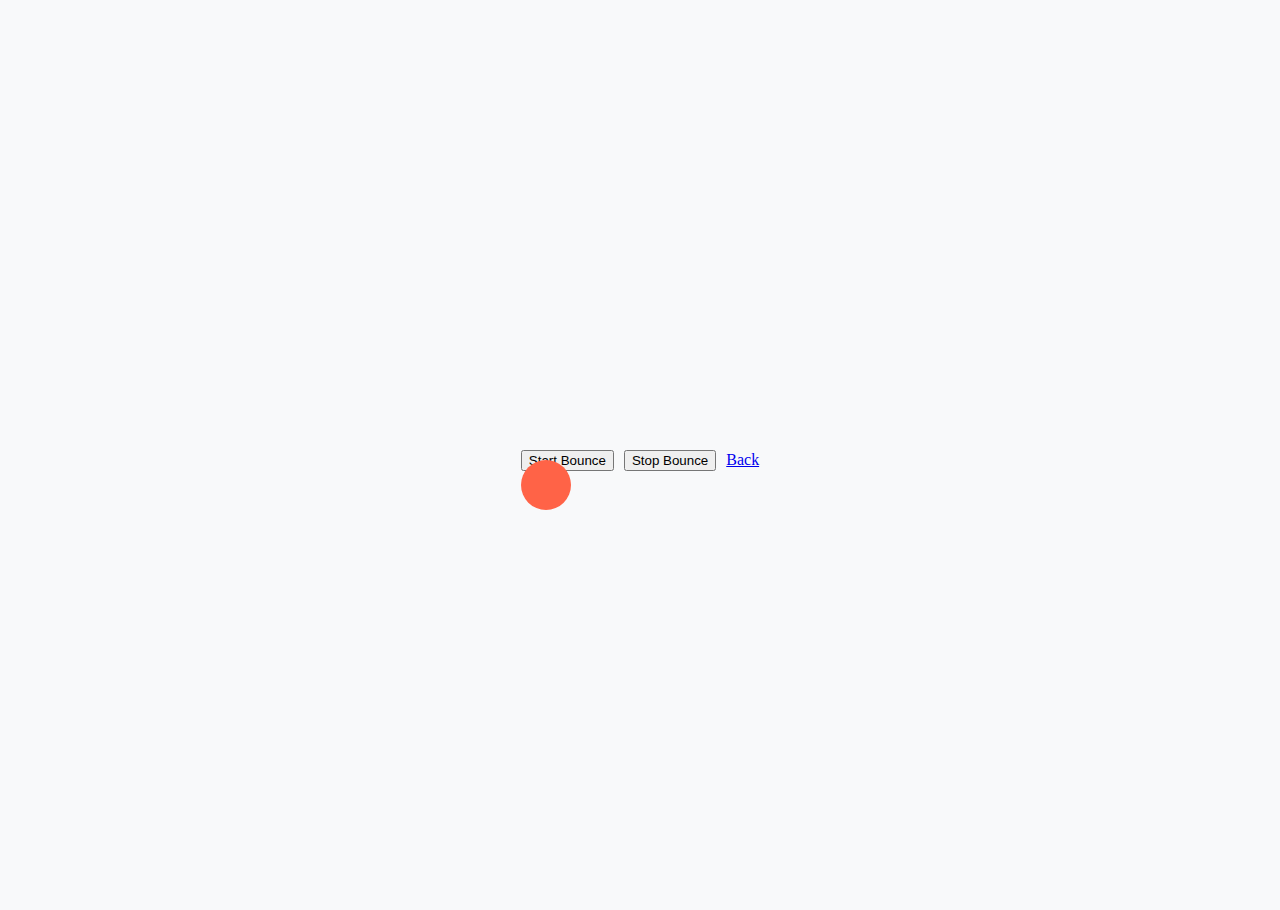
<file: bouncing.html>
<!DOCTYPE html>
<html lang="en">
<head>
    <meta charset="UTF-8">
    <meta name="viewport" content="width=device-width, initial-scale=1.0">
    <title>Bouncing Ball</title>
    <link href="https://cdn.jsdelivr.net/npm/bootstrap@5.3.2/dist/css/bootstrap.min.css" rel="stylesheet" integrity="sha384-T3c6CoIi6uLrA9TneNEoa7RxnatzjcDSCmG1MXxSR1GAsXEV/Dwwykc2MPK8M2HN" crossorigin="anonymous">
    <link rel="stylesheet" href="../src/styles.css">
</head>
<body>
    <div class="container">
        <div id="ball"></div>
    </div>
    <button id="startButton" class="btn btn-primary">Start Bounce</button>
    <button id="stopButton" class="btn btn-primary bounceButton">Stop Bounce</button>
    <a href="pages/operations.html" class="btn btn-primary btn-lg">Back</a>



    <script src="bouncing.js"></script>
</body>
</html>
</file>
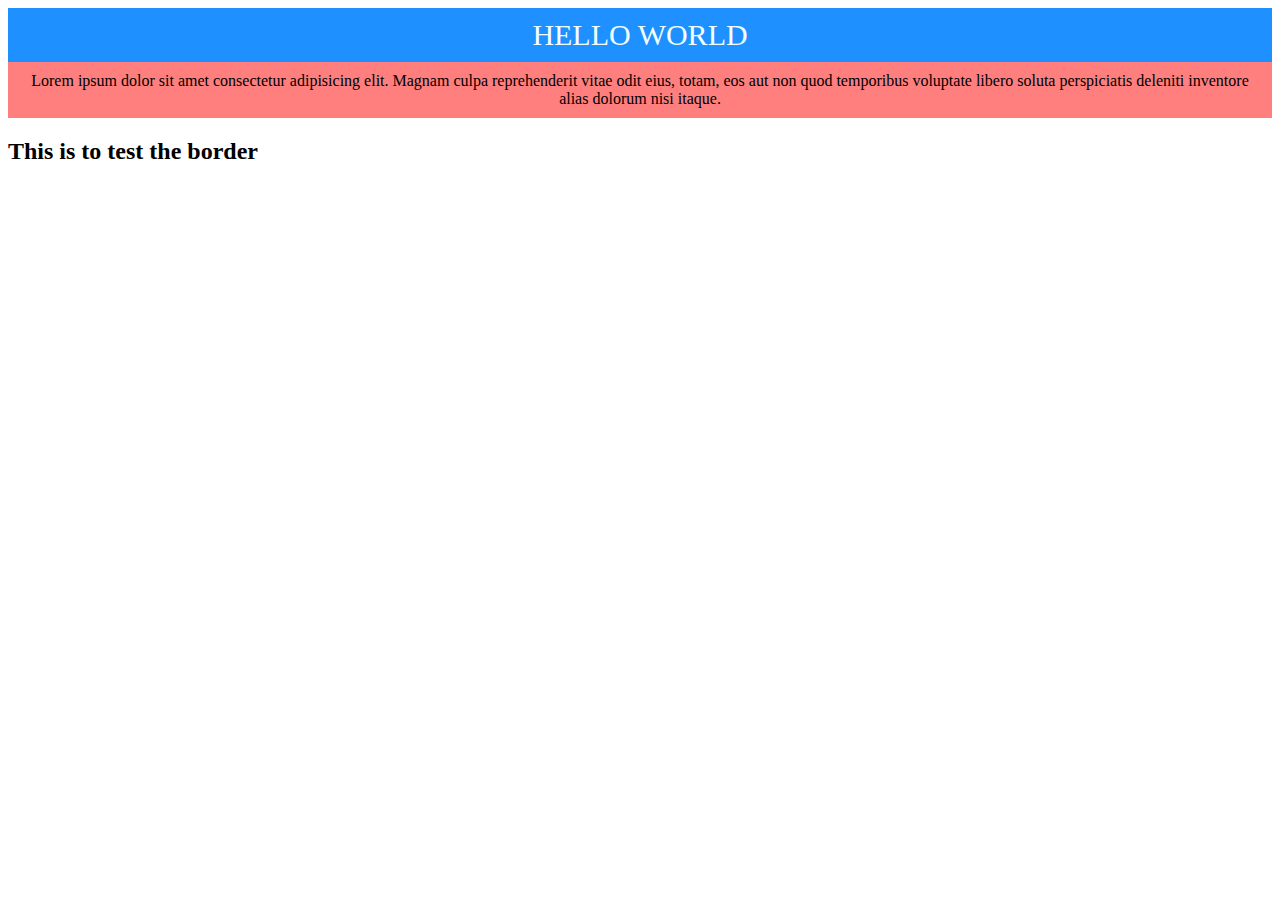
<file: pages/design.html>
<!DOCTYPE html>
<html lang="en">
<head>
    <meta charset="UTF-8">
    <meta name="viewport" content="width=device-width, initial-scale=1.0">
    <title>Design</title>

    <link rel="stylesheet" href="../src/styling.css">
</head>
<body>
    <div class="contain">
        <div class="header">HELLO WORLD</div>
        <div class="info">Lorem ipsum dolor sit amet consectetur adipisicing elit. Magnam culpa reprehenderit vitae odit eius, totam, eos aut non quod temporibus voluptate libero soluta perspiciatis deleniti inventore alias dolorum nisi itaque.</div>
    </div>
    <h2 class="topic">This is to test the border </h2>
</body>
</html>
</file>
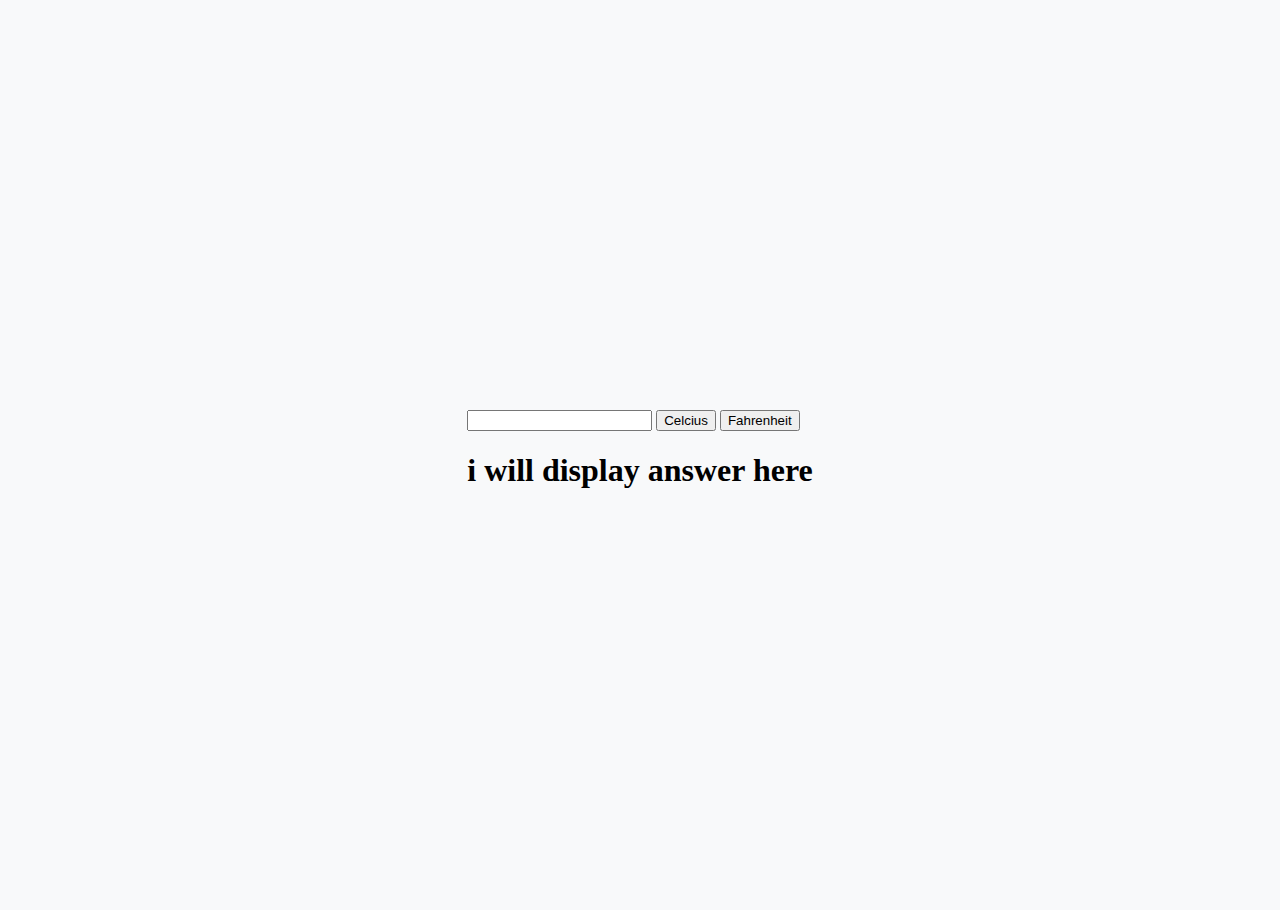
<file: pages/tempConverter.html>
<!DOCTYPE html>
<html lang="en">
<head>
    <meta charset="UTF-8">
    <meta name="viewport" content="width=device-width, initial-scale=1.0">
    <title>Temperature Converter</title>

    <link href="https://cdn.jsdelivr.net/npm/bootstrap@5.3.2/dist/css/bootstrap.min.css" rel="stylesheet" integrity="sha384-T3c6CoIi6uLrA9TneNEoa7RxnatzjcDSCmG1MXxSR1GAsXEV/Dwwykc2MPK8M2HN" crossorigin="anonymous">
    <link rel="stylesheet" href="../src/styles.css">
</head>
<body>
    <div class="container">
        <input type="number" id="frame" required>
        <input type="button" value="Celcius" class="btn btn-primary" onclick="celcius_converter()">
        <input type="button" value="Fahrenheit" class="btn btn-secondary" onclick="fahren_converter()">
        <h1 id="display">i will display answer here</h1>
        <!-- <input type="radio" value="radio">
        <input type="checkbox" value="radio">
        <input type="text" placeholder="i am for text..."> -->
    </div>


    <script>
        const Entry = document.getElementById("frame")
        const Display = document.getElementById("display")

        function celcius_converter(){
            let f = Number(Entry.value)
            const frac = 5/9
            const celcius = (f - 32) * frac
            // console.log(celcius)
            Display.innerHTML = `Temperature in celcius ${celcius}`
        }

        function fahren_converter(){
            let c = Number(Entry.value)
            const frac = 9/5
            const fahren = (c * frac) + 32
            // console.log(fahren)
            Display.innerHTML = `Temperature in celcius ${fahren}`

        }
    </script>
</body>
</html>
</file>
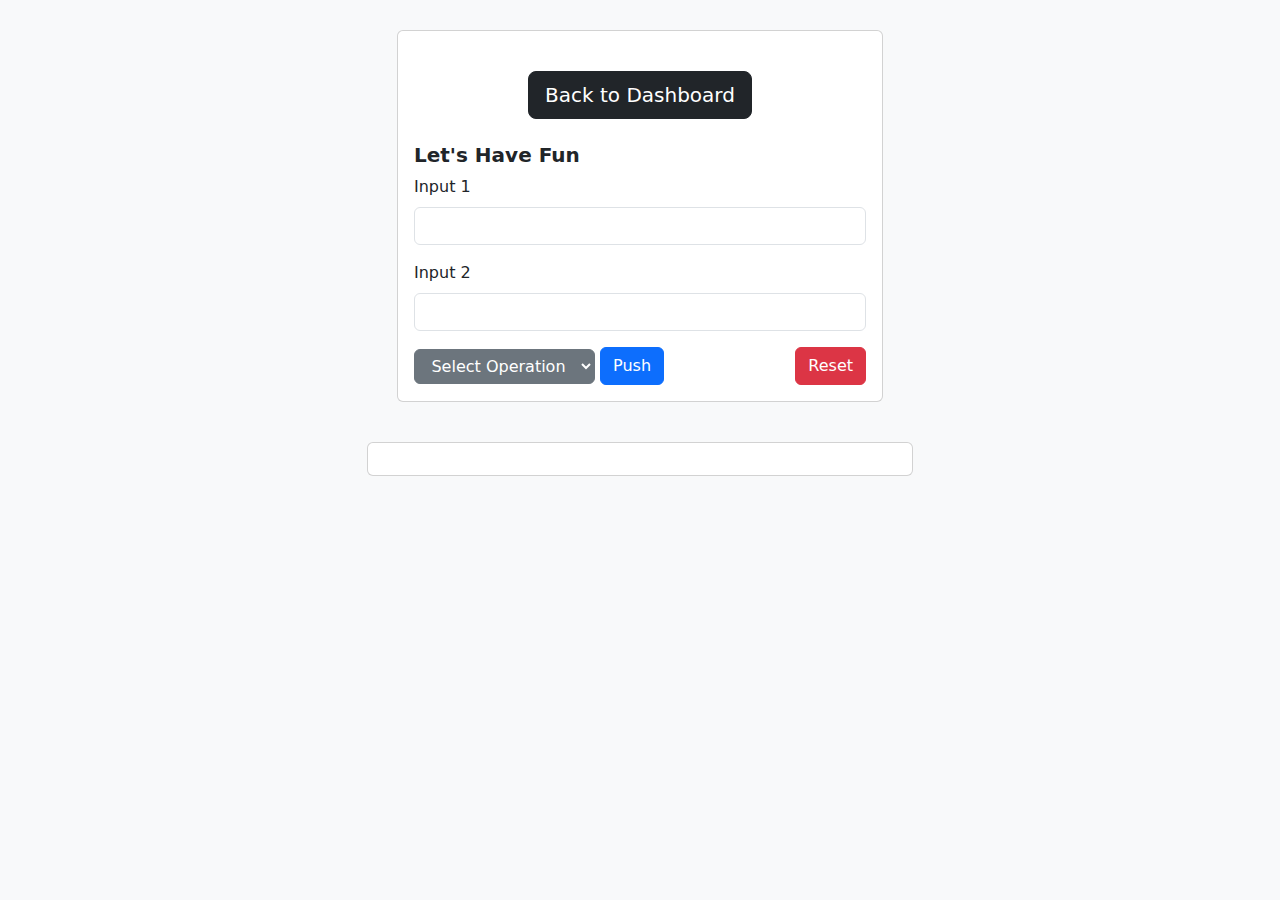
<file: pages/week4.html>
<!DOCTYPE html>
<html lang="en">
<head>
    <meta charset="UTF-8">
    <meta name="viewport" content="width=device-width, initial-scale=1.0">
    <title>Object Tasks</title>
    <!-- Bootstrap CSS -->
    <link href="https://cdn.jsdelivr.net/npm/bootstrap@5.3.0-alpha1/dist/css/bootstrap.min.css" rel="stylesheet">
    <link rel="stylesheet" href="../src/styling.css">
</head>
<body class="bg-light">
    <div class="container">
        <div class="row justify-content-center">
            <div class="col-md-6">
                <div class="card custom-card">
                    <div class="card-body">
                            <div class="text-center">
                                <a href="../index.html" class="btn btn-dark btn-lg rounded-lg mt-4">Back to Dashboard</a>
                        </div> <br>
                        <h5 class="card-title head">Let's Have Fun</h5>
                        <div class="mb-3">
                            <label for="first" class="form-label">Input 1</label>
                            <input id="first" type="text" class="form-control">
                        </div>
                        <div class="mb-3">
                            <label for="second" class="form-label">Input 2</label>
                            <input id="second" type="text" class="form-control">
                        </div>
                        <div>
                            <select class=" btn btn-secondary" id="action">
                                <option value="" selected>Select Operation</option>
                                <option value=".">Concatenate</option>
                                <option value="+">Addition</option>
                            </select>
                            <button id="btn" class="btn btn-primary">Push</button>
                            <button id="resetBtn" class="btn btn-danger float-end">Reset</button>
                        </div>
                    </div>
                </div>
            </div>
        </div>
        <div class="row justify-content-center">
            <div class="col-md-6">
                <div class="card display-card">
                    <div class="card-body">
                        <!-- <h5 class="card-title">Result Here</h5> -->
                        <div id="display"></div>
                    </div>
                </div>
            </div>
        </div>
    </div>

    <script src="../src/week4.js"></script>
</body>
</html>
</file>
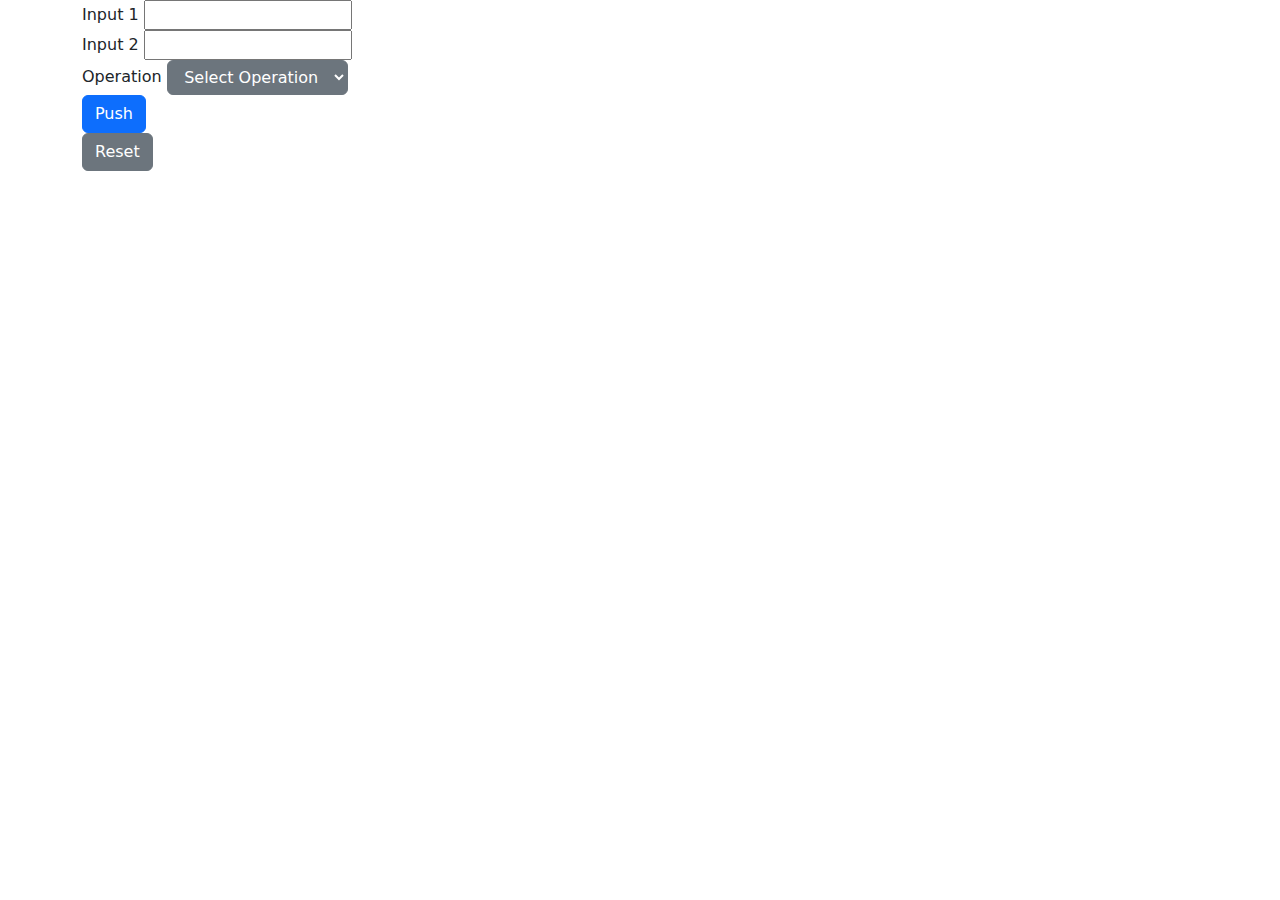
<file: pages/week5.html>
<!DOCTYPE html>
<html lang="en">
<head>
    <meta charset="UTF-8">
    <meta name="viewport" content="width=device-width, initial-scale=1.0">
    <title>WEEK 5</title>

    <link rel="stylesheet" href="https://cdn.jsdelivr.net/npm/bootstrap@5.3.2/dist/css/bootstrap.min.css">
</head>
<body>
    <div class="container">
        <div class="row">
            <div>
                <label for="first">Input 1</label>
                <input type="text" id="first">
            </div><br>
            <div>
                <label for="second">Input 2</label>
                <input type="text" id="second">
            </div><br>
            <div>
                <label for="third">Operation</label>
                <select class=" btn btn-secondary" id="third">
                    <option value="" selected>Select Operation</option>
                    <option value="concat">Concatenate</option>
                    <option value="+">Addition</option>
                </select>
            </div><br>
            <div>
                <input class="btn btn-primary" type="button" value="Push" id="push">
            </div>
            <div>
                <input class="btn btn-secondary" type="button" value="Reset" id="reset">
            </div>
            <div>
                <p><strong id="display">

                </strong></p>
            </div>
            <!-- <h1>EVENT LIST...</h1>
            <div>
                <input class="btn btn-primary" type="button" value="Display1" id="btn1">
                <input class="btn btn-danger" type="button" value="Display2" id="btn2">
            </div>
            <div>
                <p id="display"></p>
            </div> -->
        </div>
    </div>

    <script src="../src/week5.js"></script>
</body>
</html>
</file>
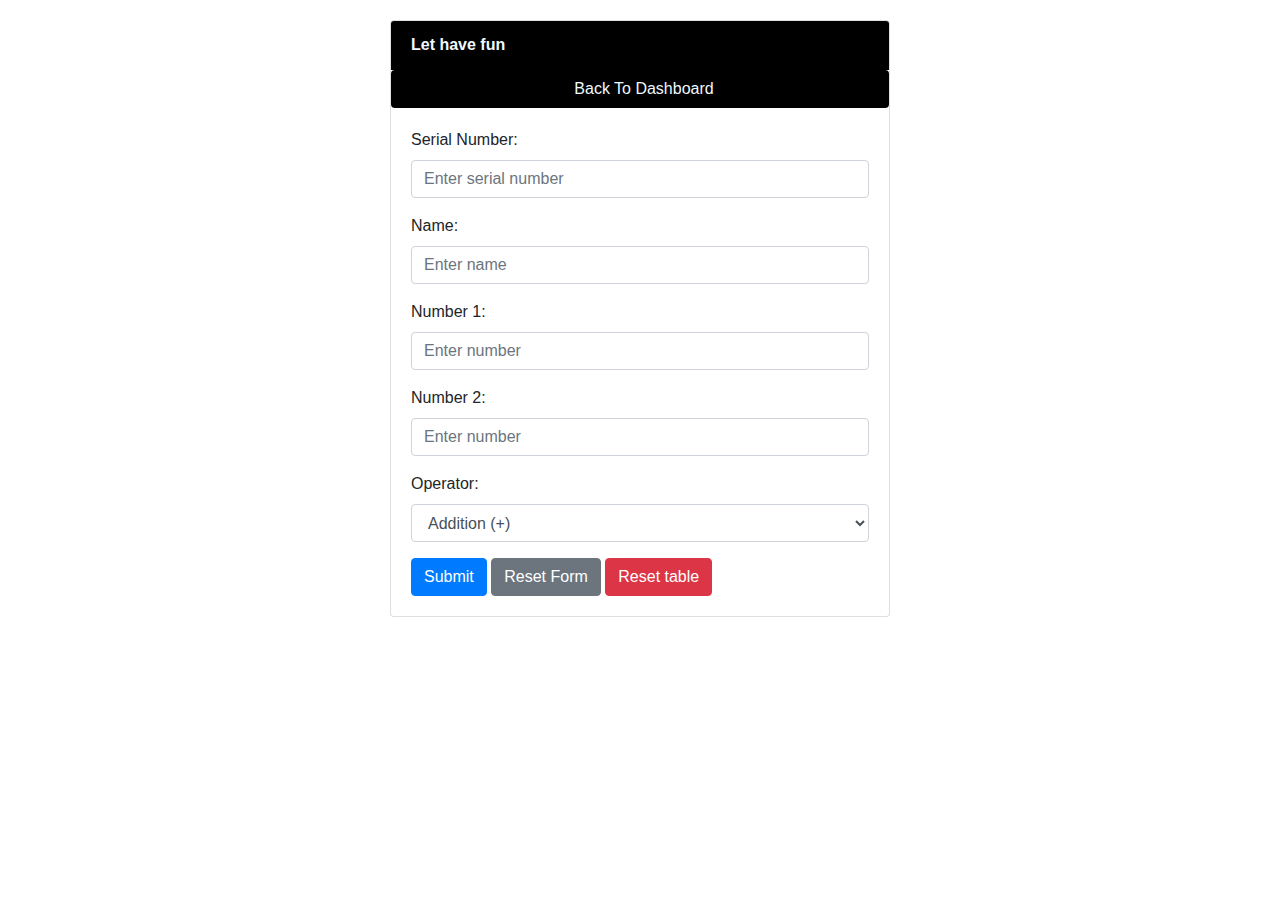
<file: pages/week8.html>
<!DOCTYPE html>
<html lang="en">
<head>
  <meta charset="UTF-8">
  <meta name="viewport" content="width=device-width, initial-scale=1.0">
  <title>Calculator Form</title>
  <link href="https://maxcdn.bootstrapcdn.com/bootstrap/4.5.2/css/bootstrap.min.css" rel="stylesheet">
  <style>
    .card {
      margin: 20px auto;
      max-width: 500px;
    }
    .bg{
        background: black;
        color: aliceblue;
    }
  </style>
</head>
<body>
  <div class="container">
    <div class="card">
      <div class="card-header bg">
        <strong>Let have fun</strong>
      </div>
      <a href="../index.html" class="btn bg">
        <i class="fas fa-arrow-left mr-2"></i> Back To Dashboard
      </a>
      
      <div class="card-body">
        <form>
          <div class="form-group">
            <label for="serialNumber">Serial Number:</label>
            <input type="text" class="form-control" id="serialNumber" placeholder="Enter serial number">
          </div>
          <div class="form-group">
            <label for="name">Name:</label>
            <input type="text" class="form-control" id="name" placeholder="Enter name">
          </div>
          <div class="form-group">
            <label for="number1">Number 1:</label>
            <input type="number" class="form-control" id="number1" placeholder="Enter number">
          </div>
          <div class="form-group">
            <label for="number2">Number 2:</label>
            <input type="number" class="form-control" id="number2" placeholder="Enter number">
          </div>
          <div class="form-group">
            <label for="operator">Operator:</label>
            <select class="form-control" id="operator">
              <option value="+">Addition (+)</option>
              <option value="-">Subtraction (-)</option>
              <option value="*">Multiplication (*)</option>
              <option value="/">Division (/)</option>
            </select>
          </div>
          <button type="submit" id="submit_btn" class="btn btn-primary">Submit</button>
          <button type="submit" id="reset_btn" class="btn btn-secondary">Reset Form</button>
          <button type="submit" id="reset_tbl" class="btn btn-danger">Reset table</button>
        </form>
      </div>
    </div>
    <div id="resultTable"></div>
  </div>

  <script src="../src/week8.js"></script>

  <script src="https://ajax.googleapis.com/ajax/libs/jquery/3.5.1/jquery.min.js"></script>
  <script src="https://cdnjs.cloudflare.com/ajax/libs/popper.js/1.16.0/umd/popper.min.js"></script>
  <script src="https://maxcdn.bootstrapcdn.com/bootstrap/4.5.2/js/bootstrap.min.js"></script>
</body>
</html>
</file>
<file: src/styles.css>
body {
    display: flex;
    align-items: center;
    justify-content: center;
    height: 100vh;
    margin: 0;
    background-color: #f8f9fa;
    margin-top: 10px;
}

#weather-container {
    background-color: #ffffff;
    border-radius: 8px;
    box-shadow: 0 0 10px rgba(0, 0, 0, 0.1);
    padding: 20px;
    text-align: center;
}

#weather-info {
    margin-top: 20px;
}

.button-space{
    margin: 10px;
}

.temp{
    padding-left: 20px;
}

.lightDiv{
    border-right: 2px dashed black;
}

.contain {
    position: relative;
    width: 600px;
    height: 400px;
    margin: 100px auto;
    border: 2px solid #000;
    overflow: hidden;
}

#ball {
    width: 50px;
    height: 50px;
    background-color: tomato;
    border-radius: 50%;
    position: absolute;
}

.bounceButton{
    margin: 0 10px 0 10px;
}

.heading{
    margin-top: 20px;
}

.appTitle{
    color: goldenrod;
}

.bmiHead{
    margin-top: 200px;
}

.week8{
    margin: 20px auto;
    max-width: 500px;
}
</file>
<file: src/styling.css>
/* body{
    background-image: url("../images/pic_bulboff.gif");
    background-repeat: no-repeat;
    background-position: right top;
} */

h1, p, em,a {
    color: aliceblue;
}

.header{
    text-align: center;
    background: dodgerblue;
    color: azure;
    font-size: 30px;
    padding: 10px;
}

.info{
    text-align: center;
    background: rgba(255, 0, 0, 0.5);
    color: black;
    padding: 10px;
}

.topic{
    border-bottom: 2px soild tomato;
}

/* Custom styles */
.custom-card {
    max-width: 500px;
    margin: 30px;
}

.display-card {
    margin-top: 10px;
    color: green;
}

.head{
    font-weight: bolder;
}
</file>
